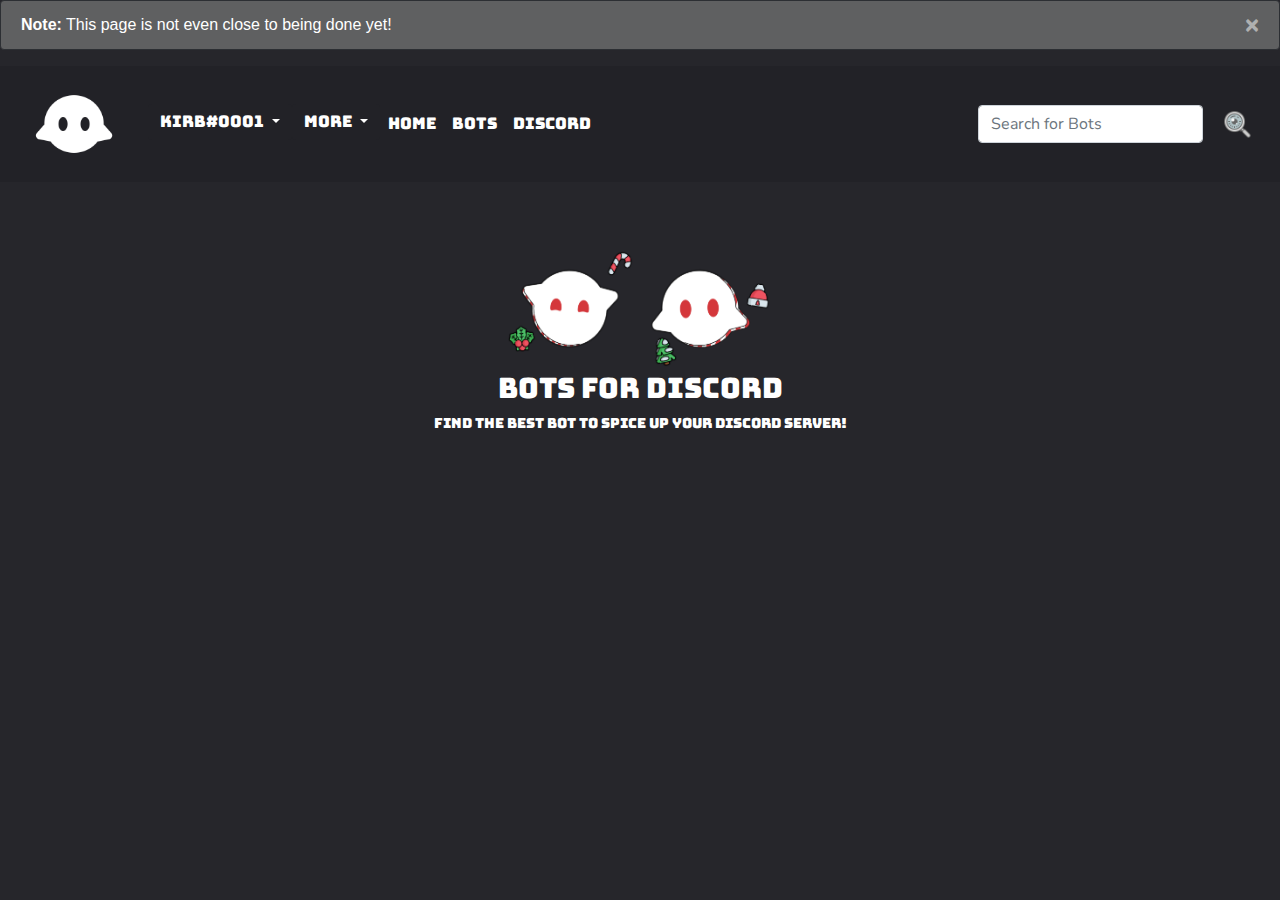
<file: kirb.html>
<head>
  <meta charset="UTF-8">
  <title>Home - Bots For Discord Beta</title>
  <meta name="viewport" content="width=device-width, initial-scale=1">
  <meta name="description" content="Bots for Discord Beta Website.">
  <meta name="theme-color" content="#7289DA">
  <meta name="twitter:card" value="summary">
  <meta name="twitter:site" content="@botsfordiscord">
  <meta name="twitter:title" content="Home - Bots For Discord Beta">
  <meta name="twitter:description" content="Bots for Discord Beta Website.">
  <meta name="twitter:image" content="https://botsfordiscord.com/img/bfd.png">
  <meta name="twitter:image:alt" content="Bots for Discord Logo">
  <meta name="author" content="Bots for Discord Beta">
  <meta property="og:type" content="website">
  <meta property="og:site_name" value="Bots for Discord Beta">
  <meta property="og:title" content="Home - Bots For Discord Beta">
  <meta property="og:url" content="https://botsfordiscord.com">
  <meta property="og:description" content="Bots for Discord Beta Website.">
  <meta property="og:image" content="https://botsfordiscord.com/img/bfd.png">
  <meta property="og:image:alt" content="Bots for Discord Logo">
  <link rel='stylesheet' href='./source/assets/Bootstrap/css/bootstrap.css'>
  <script src="/source/assets/jQuery/jQuery.min.slim.js"></script>
  <script src="/source/assets/Bootstrap/js/bootstrap.bundle.min.js"></script>
  <link href="https://fonts.googleapis.com/css?family=Bungee|Nunito" rel="stylesheet">
</head>
<div class="alert enter-blockalert-warning alert-dismissible fade show" style="background-color: rgb(95, 96, 97); border-color: #2C2F33; color: #ffffff;"
  role="alert">
  <b>Note:</b> This page is not even close to being done yet!
  <button type="button" class="close" data-dismiss="alert" aria-label="Close">
    <span aria-hidden="true">&times;</span>
  </button>
</div>

<body style='background: #26262b;'>
  <!--Add nav-->
  <nav class="navbar navbar-expand-lg navbar-light" style="background-color: #222227;">
    <button class="navbar-toggler" type="button" data-toggle="collapse" data-target="#navbarToggler" aria-controls="navbarToggler"
      aria-expanded="false" aria-label="Toggle Navbar">
      <span class="navbar-toggler-icon"></span>
    </button>
    <a class="navbar-brand" href="#"><img src='./source/assets/img/bfdgraphic/logo512.png' style='margin-left: 1vw; margin-right: 1vw; width: 90px; height: 90px; '></a>
    <div class="collapse navbar-collapse" id="navbarToggler">
      <ul class="navbar-nav mr-auto mt-2 mt-lg-0 ">
        <li class="nav-item dropdown">
          <button class="btn btn-secondary dropdown-toggle" style="background-color: #222227; border: 0px; font-family: Bungee"
            type="button" id="dropdownMenu2" data-toggle="dropdown" aria-haspopup="true" aria-expanded="false">Kirb#0001
          </button>
          <div class="dropdown-menu" style="background-color: #222227;" aria-labelledby="dropdownMenu2">
            <button class="dropdown-item" style="background-color: #2f2f33; color: #fff; font-family: Nunito" type="button"><img
                src='./source/assets/img/icons/expand.png' style='width: 24px; height: 24px; margin-right: 5px'>Profile</button>
            <button class="dropdown-item" style="background-color: #2f2f33; color: #fff; font-family: Nunito" type="button"><img
                src='./source/assets/img/icons/add.png' style='width: 24px; height: 24px; margin-right: 5px'>Add Bot</button>
            <button class="dropdown-item" style="background-color: #2f2f33; color: #fff; font-family: Nunito" type="button"><img
                src='./source/assets/img/icons/logout.png' style='width: 24px; height: 24px; margin-right: 5px'>Logout</button>
          </div>
        </li>
        <li class="nav-item dropdown">
          <button class="btn btn-secondary dropdown-toggle" style="background-color: #222227; border: 0px; font-family: Bungee"
            type="button" id="dropdownMenu1" data-toggle="dropdown" aria-haspopup="true" aria-expanded="false">More
          </button>
          <div class="dropdown-menu" style="background-color: #222227;" aria-labelledby="dropdownMenu1">
            <button class="dropdown-item" style="background-color: #2f2f33; color: #fff; font-family: Nunito" type="button">Our
              API</button>
            <button class="dropdown-item" style="background-color: #2f2f33; color: #fff; font-family: Nunito" type="button">ToS</button>
            <button class="dropdown-item" style="background-color: #2f2f33; color: #fff; font-family: Nunito" type="button">Contributors</button>
            <button class="dropdown-item" style="background-color: #2f2f33; color: #fff; font-family: Nunito" type="button">Partners</button>
          </div>
        </li>
        <li class="nav-item active">
          <a class="nav-link" style="color: #fff; font-family: Bungee" href="#">Home</a>
        </li>
        <li class="nav-item">
          <a class="nav-link" style="color: #fff; font-family: Bungee" href="#">Bots</a>
        </li>
        <li class="nav-item pull-right">
          <a class="nav-link" style="color: #fff; font-family: Bungee" href="#">Discord</a>
        </li>
      </ul>
      <!--Create a search bar in the nav? Dunno how this will look in the end, but it feels right-->
      <form class="form-inline my-2 my-lg-0">
        <input class="form-control mr-sm-2" type="search" placeholder="Search for Bots" aria-label="Search" style="background-color: #ffffff; font-family: Nunito;">
        <button class="btn my-2 my-sm-0" type="submit"><img src='./source/assets/img/icons/search.png' style='width: 27px; height: 27px; margin-right: 0px'></button>
      </form>
    </div>
  </nav>
  <!--End navbar-->
  <!--Begin the header? intro? thing I cant remember the name of but it has a name so ill call it bernard to avoid making it feel sad or left out.-->
  <div class="jumbotron jumbotron-fluid" style="background-color: #26262b;" id="bernard">
    <div class="container text-center">
      <img src='./source/assets/img/bfdgraphic/bernard.png' style='width: 275px; height: 125px;'>
      <h1 class="display-4" style="color:#fff; font-family: Bungee; font-size: 28px;">Bots For Discord</h1>
      <p class="lead" style="color:#fff; font-family: Bungee; font-size: 14px;">Find the best bot to spice up your
        Discord server!</p>
    </div>
  </div>
</body>
</file>
